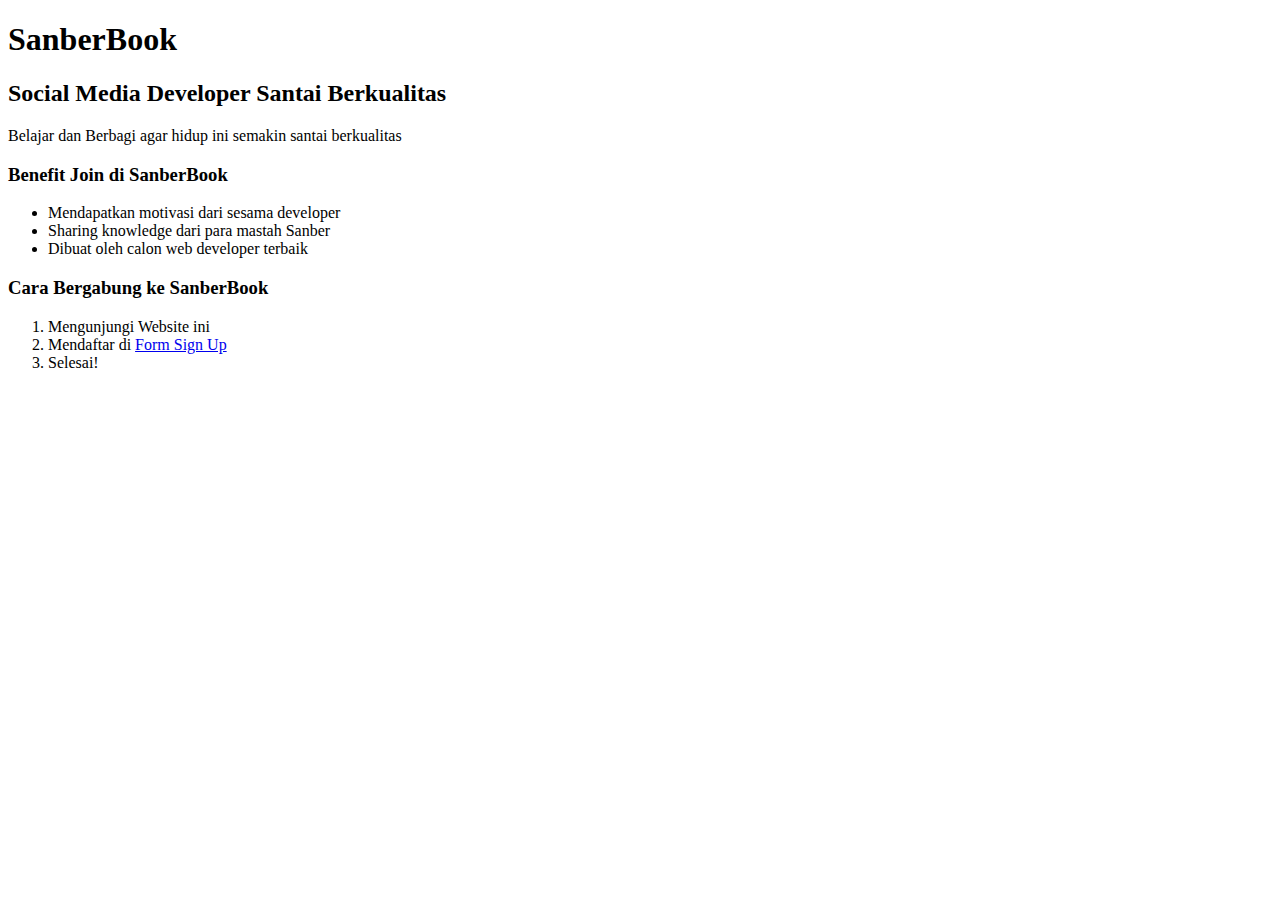
<file: 01.01 HTML/index.html>
<!DOCTYPE html>
<html>

<body>
    <h1>SanberBook</h1>
    <h2>Social Media Developer Santai Berkualitas</h2>
    <p>Belajar dan Berbagi agar hidup ini semakin santai berkualitas</p>
    <h3>Benefit Join di SanberBook</h3>
    <ul>
        <li>Mendapatkan motivasi dari sesama developer</li>
        <li>Sharing knowledge dari para mastah Sanber</li>
        <li>Dibuat oleh calon web developer terbaik</li>
    </ul>
    <h3>Cara Bergabung ke SanberBook</h3>
    <ol>
        <li>Mengunjungi Website ini</li>
        <li>Mendaftar di <a href="form.html">Form Sign Up</a></li>
        <li>Selesai!</li>
    </ol>
</body>

</html>
</file>
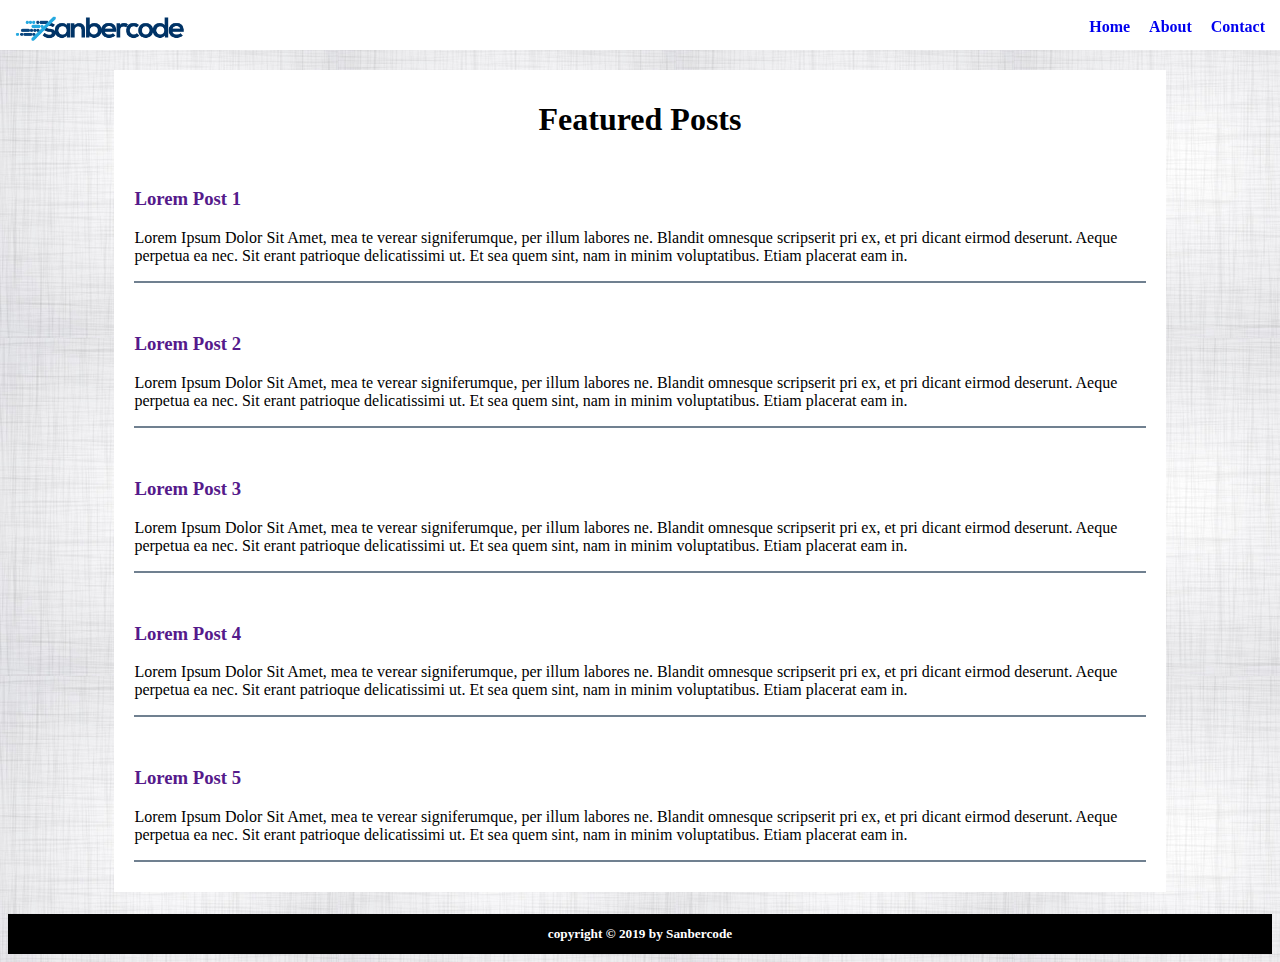
<file: 01.02 CSS/index.html>
<html>

<head>
    <link href="public/css/style.css" rel="stylesheet" />
    <link href="https://fonts.googleapis.com/css?family=Slabo+27px" rel="stylesheet">
</head>

<body>
    <header>
        <img id="logo" src="public/img/logo.png" width="200px" />
        <nav>
            <ul>
                <a href="#">
                    <li>Home</li>
                </a>
                <a href="#">
                    <li>About</li>
                </a>
                <a href="#">
                    <li>Contact</li>
                </a>
            </ul>
        </nav>
    </header>
    <section>
        <h1>Featured Posts</h1>
        <div id="article-list">
            <article>
                <a href="">
                    <h3>Lorem Post 1</h3>
                </a>
                <p>
                    Lorem Ipsum Dolor Sit Amet, mea te verear signiferumque, per illum labores ne. Blandit omnesque
                    scripserit pri ex, et pri dicant eirmod deserunt. Aeque perpetua ea nec. Sit erant patrioque
                    delicatissimi ut. Et sea quem sint, nam in minim voluptatibus. Etiam placerat eam in.
                </p>
            </article>
            <article>
                <a href="">
                    <h3>Lorem Post 2</h3>
                </a>
                <p>
                    Lorem Ipsum Dolor Sit Amet, mea te verear signiferumque, per illum labores ne. Blandit omnesque
                    scripserit pri ex, et pri dicant eirmod deserunt. Aeque perpetua ea nec. Sit erant patrioque
                    delicatissimi ut. Et sea quem sint, nam in minim voluptatibus. Etiam placerat eam in.
                </p>
            </article>
            <article>
                <a href="">
                    <h3>Lorem Post 3</h3>
                </a>
                <p>
                    Lorem Ipsum Dolor Sit Amet, mea te verear signiferumque, per illum labores ne. Blandit omnesque
                    scripserit pri ex, et pri dicant eirmod deserunt. Aeque perpetua ea nec. Sit erant patrioque
                    delicatissimi ut. Et sea quem sint, nam in minim voluptatibus. Etiam placerat eam in.
                </p>
            </article>
            <article>
                <a href="">
                    <h3>Lorem Post 4</h3>
                </a>
                <p>
                    Lorem Ipsum Dolor Sit Amet, mea te verear signiferumque, per illum labores ne. Blandit omnesque
                    scripserit pri ex, et pri dicant eirmod deserunt. Aeque perpetua ea nec. Sit erant patrioque
                    delicatissimi ut. Et sea quem sint, nam in minim voluptatibus. Etiam placerat eam in.
                </p>
            </article>
            <article>
                <a href="">
                    <h3>Lorem Post 5</h3>
                </a>
                <p>
                    Lorem Ipsum Dolor Sit Amet, mea te verear signiferumque, per illum labores ne. Blandit omnesque
                    scripserit pri ex, et pri dicant eirmod deserunt. Aeque perpetua ea nec. Sit erant patrioque
                    delicatissimi ut. Et sea quem sint, nam in minim voluptatibus. Etiam placerat eam in.
                </p>
            </article>
        </div>
    </section>
    <footer>
        <h5>copyright &copy; 2019 by Sanbercode</h5>
    </footer>
</body>

</html>
</file>
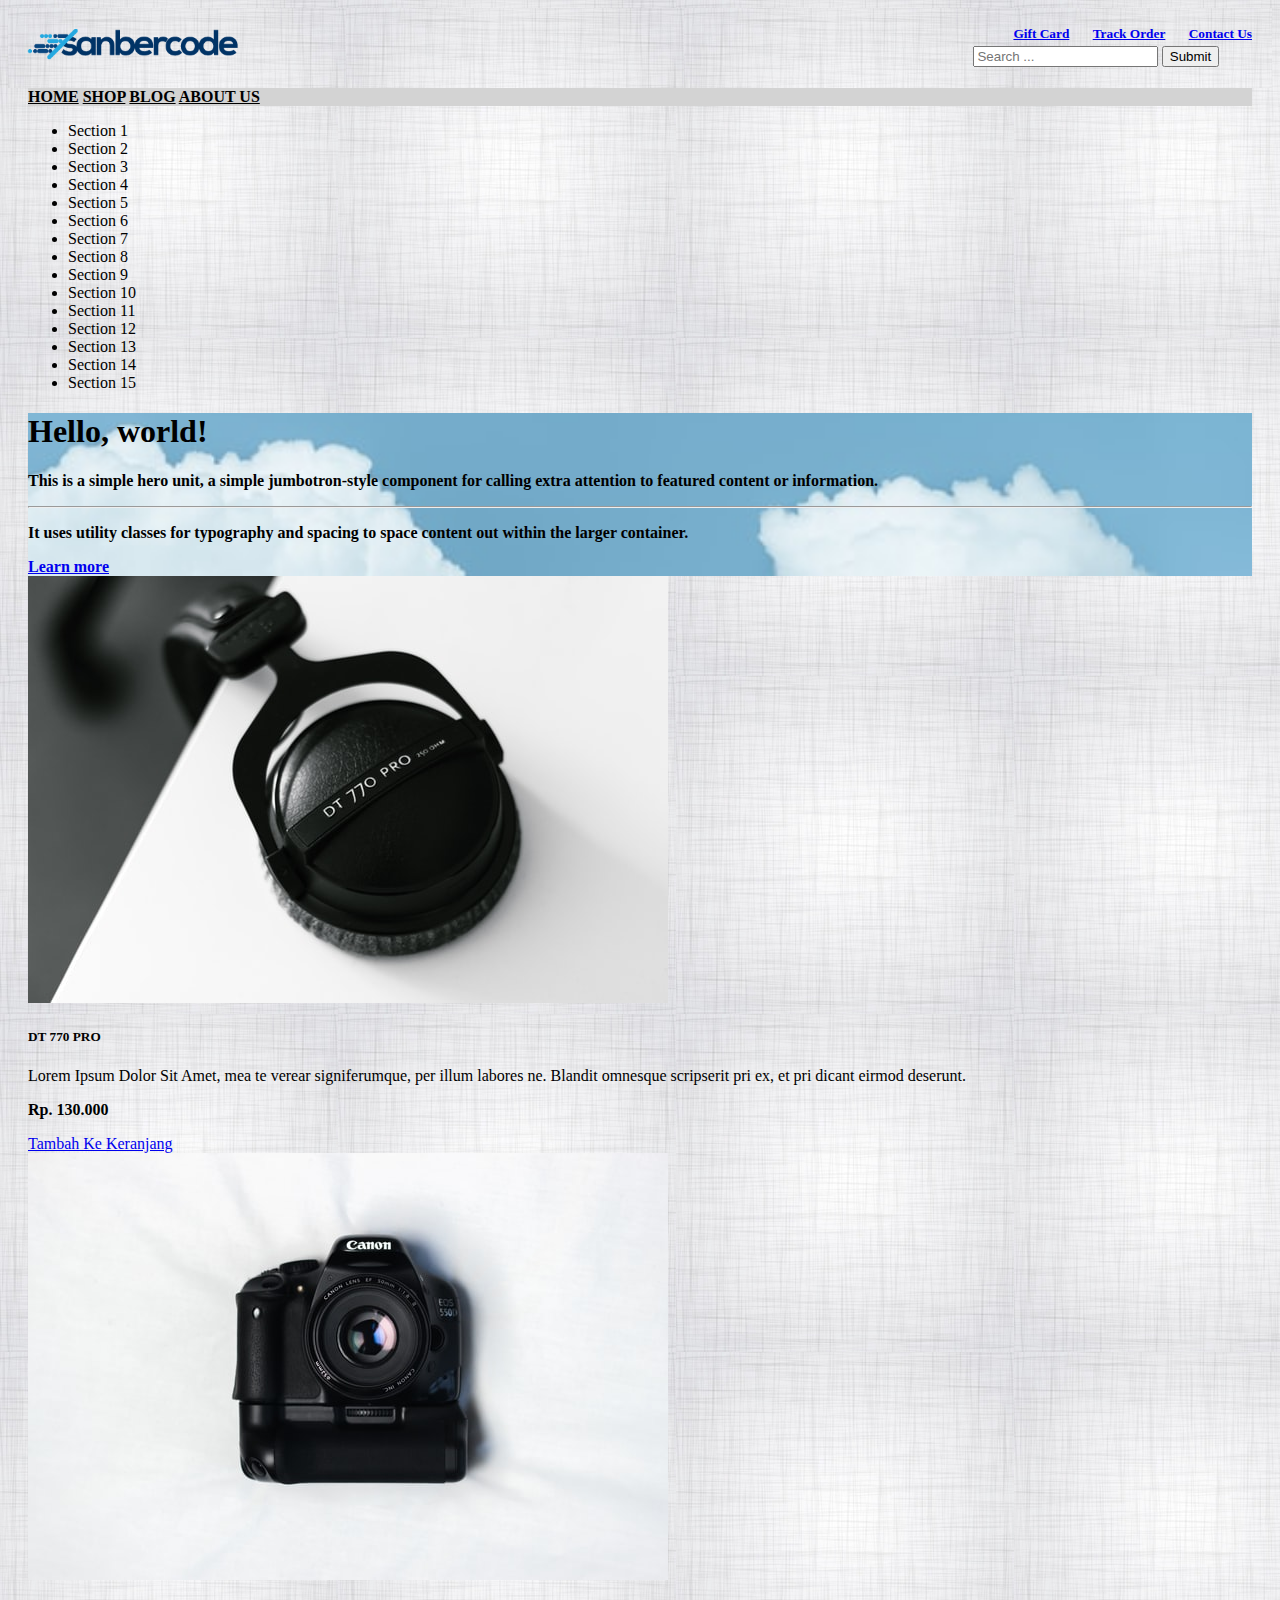
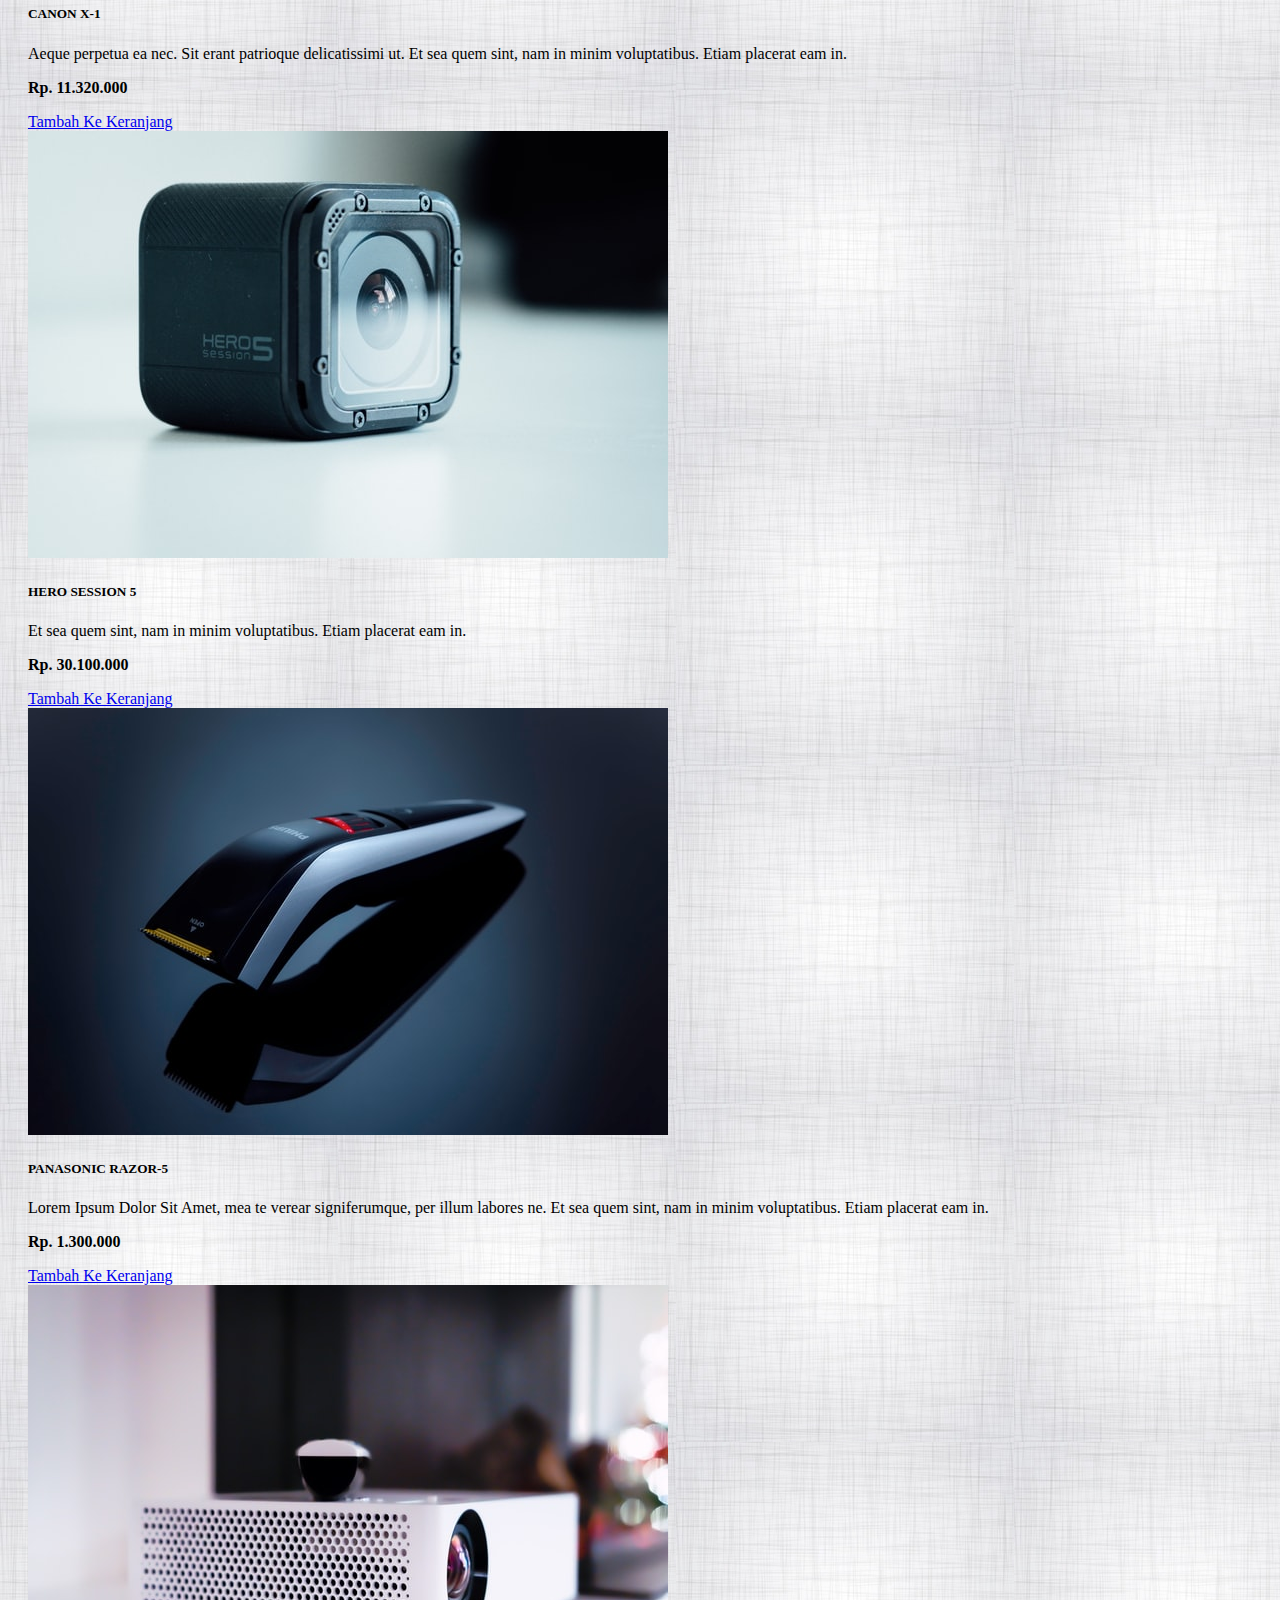
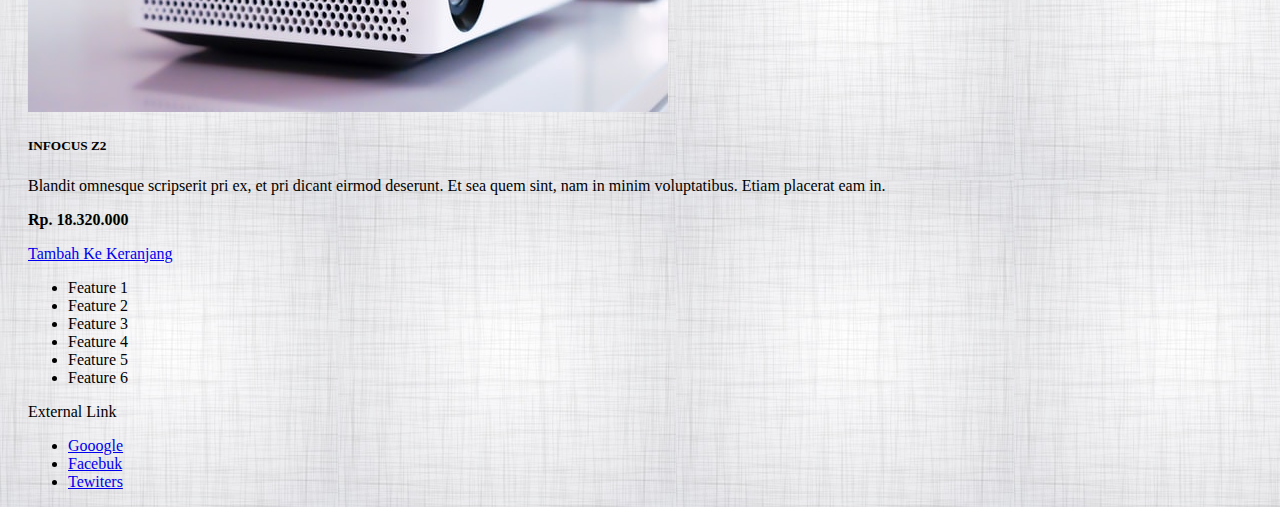
<file: 01.03 CSS BOOTSTRAP/index.html>
<!DOCTYPE html>
<html>
<head>
    <meta charset="UTF-8">
    <meta name="viewport" content="width=device-width, initial-scale=1.0">
    <title>Selamat Datang</title>
    <link rel="stylesheet" href="https://stackpath.bootstrapcdn.com/bootstrap/4.5.0/css/bootstrap.min.css" integrity="sha384-9aIt2nRpC12Uk9gS9baDl411NQApFmC26EwAOH8WgZl5MYYxFfc+NcPb1dKGj7Sk" crossorigin="anonymous">
    <link rel="stylesheet" href="public/css/style.css" />
</head>

<body>
    <header>
        <img id="logo" src="public/img/logo.png" width="250px" />
        <nav class="navi-top">
            <ul>
                <li>
                    <a href="#">Gift Card</a>
                </li>
                <li>
                    <a href="#">Track Order</a>
                </li>
                <li>
                    <a href="#">Contact Us</a>
                </li>
            </ul>
            <div class="navi-top-search">
                <form class="form-inline">
                    <div class="form-group ml-auto">
                        <input type="text" class="form-control form-control-sm" id="top-search" placeholder="Search ...">
                        <button type="submit" class="btn btn-primary btn-sm ml-1">Submit</button>
                    </div>
                </form>
            </div>
        </nav>
    </header>
    <div class="container-main">
        <div class="row mb-3">
            <div class="col">
                <nav class="nav navi-main nav-pills justify-content-center">
                    <a class="nav-link" href="#">HOME</a>
                    <a class="nav-link" href="#">SHOP</a>
                    <a class="nav-link" href="#">BLOG</a>
                    <a class="nav-link" href="#">ABOUT US</a>
                </nav>
            </div>
        </div>
        <div class="row">
            <div class="col" id="section-left">
                <ul class="list-group">
                    <li class="list-group-item">Section 1</li>
                    <li class="list-group-item">Section 2</li>
                    <li class="list-group-item">Section 3</li>
                    <li class="list-group-item">Section 4</li>
                    <li class="list-group-item">Section 5</li>
                    <li class="list-group-item">Section 6</li>
                    <li class="list-group-item">Section 7</li>
                    <li class="list-group-item">Section 8</li>
                    <li class="list-group-item">Section 9</li>
                    <li class="list-group-item">Section 10</li>
                    <li class="list-group-item">Section 11</li>
                    <li class="list-group-item">Section 12</li>
                    <li class="list-group-item">Section 13</li>
                    <li class="list-group-item">Section 14</li>
                    <li class="list-group-item">Section 15</li>
                </ul>
            </div>
            <div class="col-7" id="section-main">
                <div class="row">
                    <div class="jumbotron">
                        <h1 class="display-4">Hello, world!</h1>
                        <p class="lead">This is a simple hero unit, a simple jumbotron-style component for calling extra attention to featured content or information.</p>
                        <hr class="my-4">
                        <p>It uses utility classes for typography and spacing to space content out within the larger container.</p>
                        <a class="btn btn-primary btn-lg" href="#" role="button">Learn more</a>
                    </div>
                </div>
                <div class="row">
                    <div class="col-4 mb-4">
                        <div class="card">
                            <img src="public/goodies/g1.jpg" class="card-img-top">
                            <div class="card-body">
                                <h5 class="card-title">DT 770 PRO</h5>
                                <p class="card-text">
                                    Lorem Ipsum Dolor Sit Amet, mea te verear signiferumque, per illum labores ne. Blandit omnesque
                                    scripserit pri ex, et pri dicant eirmod deserunt.
                                </p>
                                <p class="price">
                                    Rp. 130.000
                                </p>
                                <a href="#" class="btn btn-primary">Tambah Ke Keranjang</a>
                            </div>
                        </div>    
                    </div>
                    <div class="col-4 mb-4">
                        <div class="card">
                            <img src="public/goodies/g2.jpg" class="card-img-top">
                            <div class="card-body">
                                <h5 class="card-title">CANON X-1</h5>
                                <p class="card-text">
                                    Aeque perpetua ea nec. Sit erant patrioque delicatissimi ut. 
                                    Et sea quem sint, nam in minim voluptatibus. Etiam placerat eam in.
                                </p>
                                <p class="price">
                                    Rp. 11.320.000
                                </p>
                                <a href="#" class="btn btn-primary">Tambah Ke Keranjang</a>
                            </div>
                        </div>    
                    </div>
                    <div class="col-4 mb-4">
                        <div class="card">
                            <img src="public/goodies/g3.jpg" class="card-img-top">
                            <div class="card-body">
                                <h5 class="card-title">HERO SESSION 5</h5>
                                <p class="card-text">
                                    Et sea quem sint, nam in minim voluptatibus. Etiam placerat eam in.
                                </p>
                                <p class="price">
                                    Rp. 30.100.000
                                </p>
                                <a href="#" class="btn btn-primary">Tambah Ke Keranjang</a>
                            </div>
                        </div>    
                    </div>
                    <div class="col-4">
                        <div class="card">
                            <img src="public/goodies/g4.jpg" class="card-img-top">
                            <div class="card-body">
                                <h5 class="card-title">PANASONIC RAZOR-5</h5>
                                <p class="card-text">
                                    Lorem Ipsum Dolor Sit Amet, mea te verear signiferumque, per illum labores ne. 
                                     Et sea quem sint, nam in minim voluptatibus. Etiam placerat eam in.
                                </p>
                                <p class="price">
                                    Rp. 1.300.000
                                </p>
                                <a href="#" class="btn btn-primary">Tambah Ke Keranjang</a>
                            </div>
                        </div>    
                    </div>
                    <div class="col-4">
                        <div class="card">
                            <img src="public/goodies/g5.jpg" class="card-img-top">
                            <div class="card-body">
                                <h5 class="card-title">INFOCUS Z2</h5>
                                <p class="card-text">
                                    Blandit omnesque scripserit pri ex, et pri dicant eirmod deserunt. 
                                    Et sea quem sint, nam in minim voluptatibus. Etiam placerat eam in.
                                </p>
                                <p class="price">
                                    Rp. 18.320.000
                                </p>
                                <a href="#" class="btn btn-primary">Tambah Ke Keranjang</a>
                            </div>
                        </div>    
                    </div>
                </div>
            </div>
            <div class="col-3" id="section-right">
                <ul class="list-group mb-4">
                    <li class="list-group-item">Feature 1</li>
                    <li class="list-group-item">Feature 2</li>
                    <li class="list-group-item">Feature 3</li>
                    <li class="list-group-item">Feature 4</li>
                    <li class="list-group-item">Feature 5</li>
                    <li class="list-group-item">Feature 6</li>
                </ul>
                <div class="card">
                    <div class="card-header">
                        External Link
                    </div>
                    <ul class="list-group list-group-flush">
                        <li class="list-group-item"><a href="#">Gooogle</a></li>
                        <li class="list-group-item"><a href="#">Facebuk</a></li>
                        <li class="list-group-item"><a href="#">Tewiters</a></li>
                    </ul>
                </div>
            </div>
        </div>
    </div>
</body>
</html>
</file>
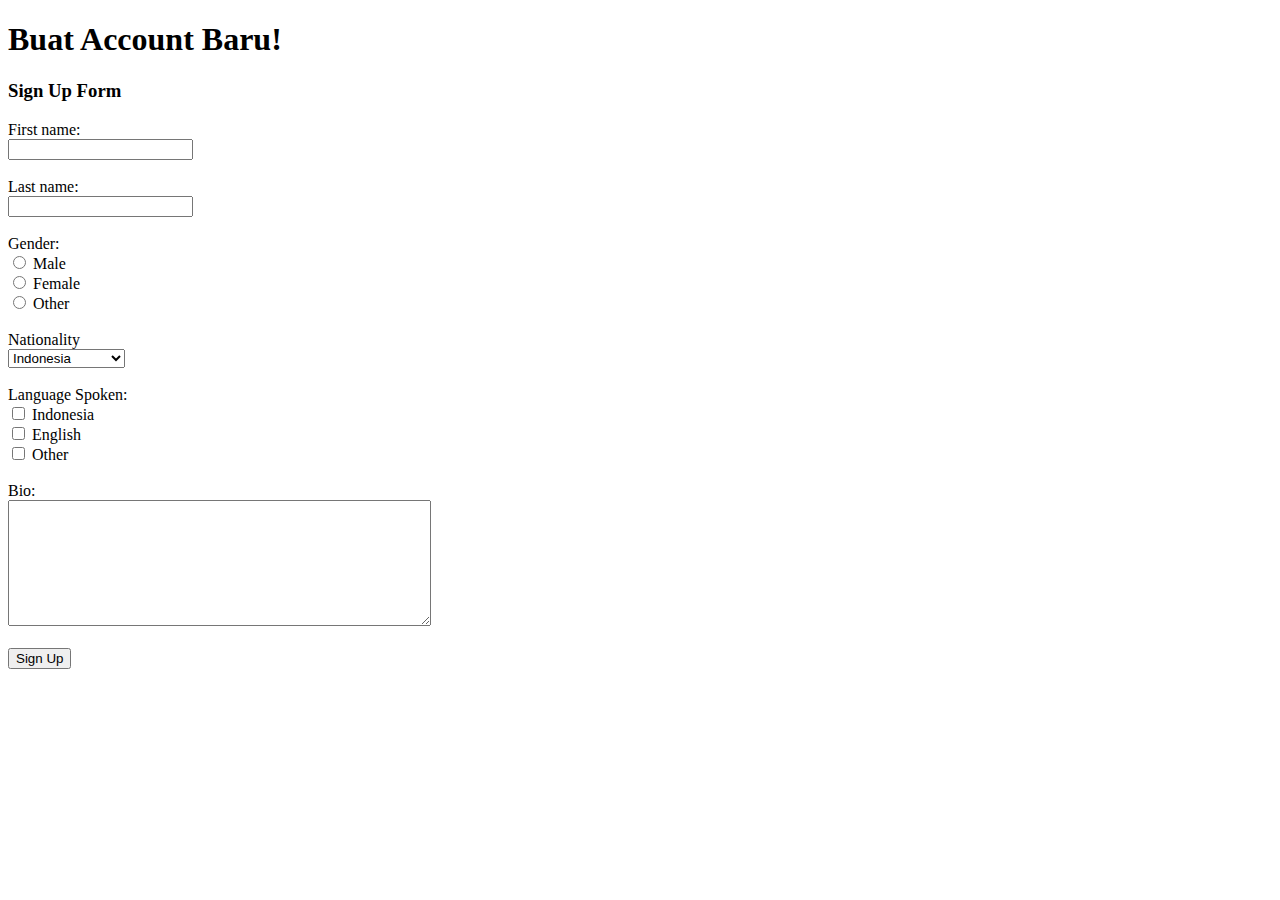
<file: 01.01 HTML/form.html>
<!DOCTYPE html>
<html>

<body>
    <h1>Buat Account Baru!</h1>
    <h3>Sign Up Form</h3>
    <form action="welcome.html">
        <label for="first_name">First name:</label>
        <br />
        <input type="text" name="first_name" id="first_name">
        <br /><br />
        <label for="last_name">Last name:</label>
        <br />
        <input type="text" name="last_name" id="last_name">
        <br /><br />
        <label>Gender:</label>
        <br />
        <input type="radio" name="gender" id="gender_m" value="male"> <label for="gender_m">Male</label><br />
        <input type="radio" name="gender" id="gender_f" value="female"> <label for="gender_f">Female</label><br />
        <input type="radio" name="gender" id="gender_o" value="other"> <label for="gender_o">Other</label><br />
        <br />
        <label for="nationality">Nationality</label>
        <br />
        <select id="nationality" name="nationality">
            <option value="id" selected>Indonesia</option>
            <option value="my">Malaysia</option>
            <option value="uk">United Kingdom</option>
            <option value="us">United States</option>
            <option value="sg">Singapore</option>
            <option value="other">Other</option>
        </select>
        <br /><br />
        <label for="language">Language Spoken:</label>
        <br />
        <input type="checkbox" id="lang-id" name="lang-id" value="id"> <label for="lang-id">Indonesia</label><br />
        <input type="checkbox" id="lang-en" name="lang-en" value="en"> <label for="lang-en">English</label><br />
        <input type="checkbox" id="lang-ot" name="lang-ot" value="ot"> <label for="lang-ot">Other</label><br />
        <br />
        <label for="bio">Bio:</label><br />
        <textarea name="bio" id="bio" rows="8" cols="50"></textarea>
        <br /><br />
        <input type="submit" value="Sign Up" />
    </form>
</body>

</html>
</file>
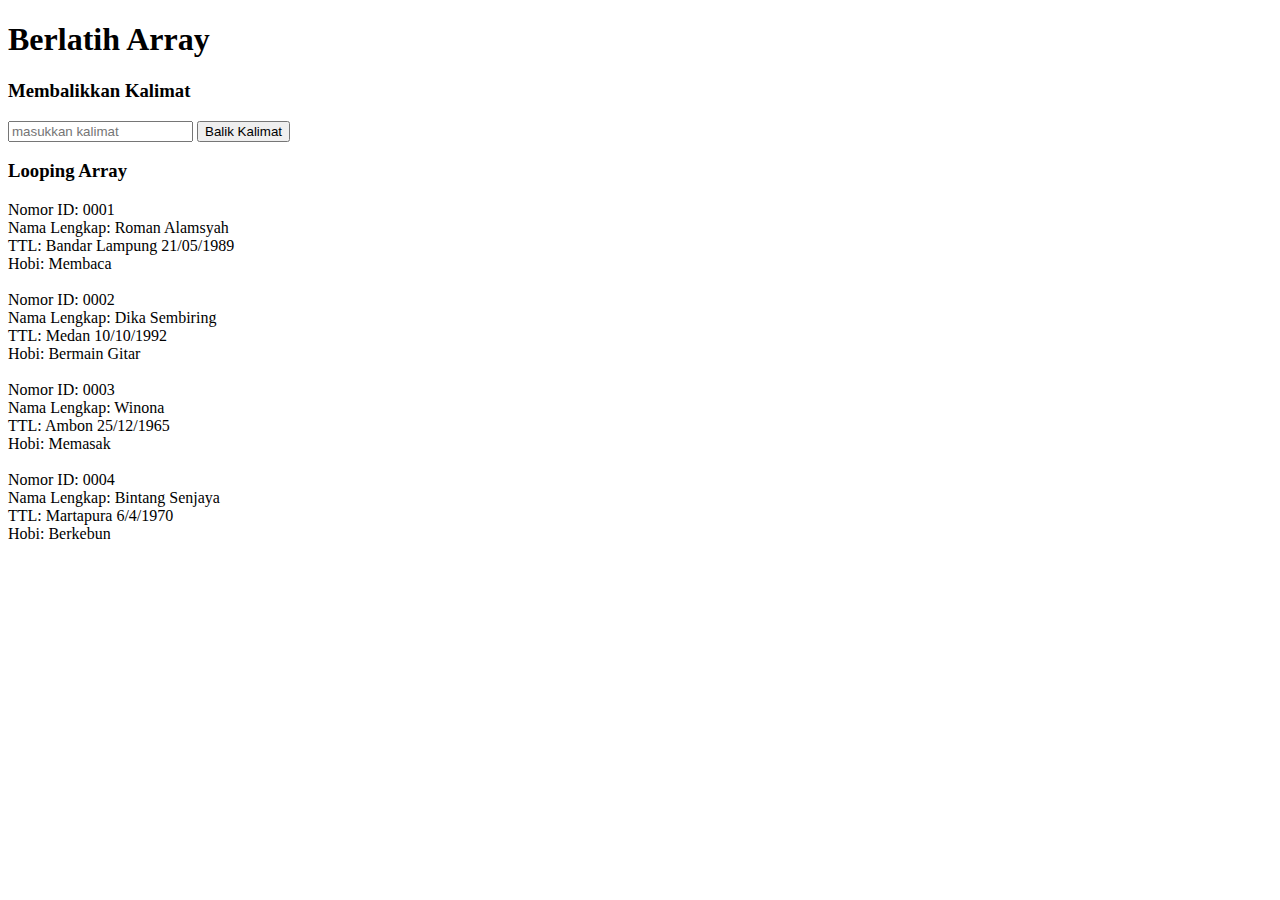
<file: 01.04 JS DASAR/array.html>
<!DOCTYPE html>
<html lang="en">

<head>
    <meta charset="UTF-8">
    <meta name="viewport" content="width=device-width, initial-scale=1.0">
    <meta http-equiv="X-UA-Compatible" content="ie=edge">
    <title>Array</title>
</head>

<body>

    <h1>Berlatih Array</h1>

    <h3>Membalikkan Kalimat</h3>
    <form action="#" id="balikString">
        <input type="text" id="word" placeholder="masukkan kalimat">
        <input type="submit" value="Balik Kalimat">
    </form>
    <div id="jawaban1" style="margin-top: 10px"></div>

    <h3>Looping Array</h3>
    <div id="jawaban2"></div>


    <script>
        /* 
            SOAL NO. 1 Balik Kalimat 
            Tipe data String dapat dilihat sebagai tipe data array. Kita dapat mengakses karakter-karakter pada sebuah string seperti mengakses elemen pada array.
            Buatlah sebuah fungsi dengan nama balikString(). Fungsi ini akan menerima argumen sebuah string dan mengembalikan kebalikannya.
            
            Catatan: TIDAK Boleh menggunakan reverse, wajib dengan looping!

            Contoh: 
            balikString("abduh coding") 
            akan memberikan output: "gnidoc hudba"

            Hint: Gunakan properti length dari string untuk mencari tahu panjang string
        */
        // Code Kamu di sini


        // Driver Code, jangan diganggu!
        var formBalikString = document.getElementById("balikString")
        formBalikString.addEventListener("submit", function (e) {
            e.preventDefault()
            var word = document.getElementById("word").value
            var reverseWord = balikString(word)

            document.getElementById("jawaban1").innerHTML = reverseWord
        })

        function balikString(input_string) {
            var panjang_string = input_string.length;
            var result = '';
            for(var i = (panjang_string-1); i >= 0; i--) {
                result += input_string[i];
            }
            return result;
        }

        /* 
            SOAL NO. 2 LOOPING PADA ARRAY
            Buatlah sebuah fungsi dengan nama dataHandling() dengan sebuah parameter untuk menerima argumen. Argumen yang akan diterima adalah sebuah array yang berisi beberapa array sejumlah n. Contoh input dapat dilihat dibawah:

            var input = [
                ["0001", "Roman Alamsyah", "Bandar Lampung", "21/05/1989", "Membaca"],
                ["0002", "Dika Sembiring", "Medan", "10/10/1992", "Bermain Gitar"],
                ["0003", "Winona", "Ambon", "25/12/1965", "Memasak"],
                ["0004", "Bintang Senjaya", "Martapura", "6/4/1970", "Berkebun"]
            ]

            Tugas kamu adalah mengimplementasikan fungsi dataHandling agar dapat menampilkan data-data pada dari argumen seperti di bawah ini:

            Nomor ID:  0001
            Nama Lengkap:  Roman Alamsyah
            TTL:  Bandar Lampung 21/05/1989
            Hobi:  Membaca

            Nomor ID:  0002
            Nama Lengkap:  Dika Sembiring
            TTL:  Medan 10/10/1992
            Hobi:  Bermain Gitar

            Nomor ID:  0003
            Nama Lengkap:  Winona
            TTL:  Ambon 25/12/1965
            Hobi:  Memasak

            Nomor ID:  0004
            Nama Lengkap:  Bintang Senjaya
            TTL:  Martapura 6/4/1970
            Hobi:  Berkebun

        */

        var input = [
            ["0001", "Roman Alamsyah", "Bandar Lampung", "21/05/1989", "Membaca"],
            ["0002", "Dika Sembiring", "Medan", "10/10/1992", "Bermain Gitar"],
            ["0003", "Winona", "Ambon", "25/12/1965", "Memasak"],
            ["0004", "Bintang Senjaya", "Martapura", "6/4/1970", "Berkebun"]
        ]

        // Code kamu di sini, lakukan looping terhadap input di atas
        var arr_col = ['Nomor ID', 'Nama Lengkap', 'TTL', 'Hobi'];
        var proses = '';
        
        input.forEach(dataHandling);        
        function dataHandling(arr_input) {
            var col_length = arr_col.length;
            for(var i = 0, j = 0; i < col_length; i++, j++) {
                if(arr_col[i] == 'TTL') {
                    proses += arr_col[i] + ': ' + arr_input[j] + ' ' + arr_input[++j] + '<br>';
                } else {
                    proses += arr_col[i] + ': ' + arr_input[j] + '<br>';
                }
            }
            proses += '<br>';
        }


        var jawaban2 = proses;

        document.getElementById("jawaban2").innerHTML = jawaban2

    </script>

</body>

</html>
</file>
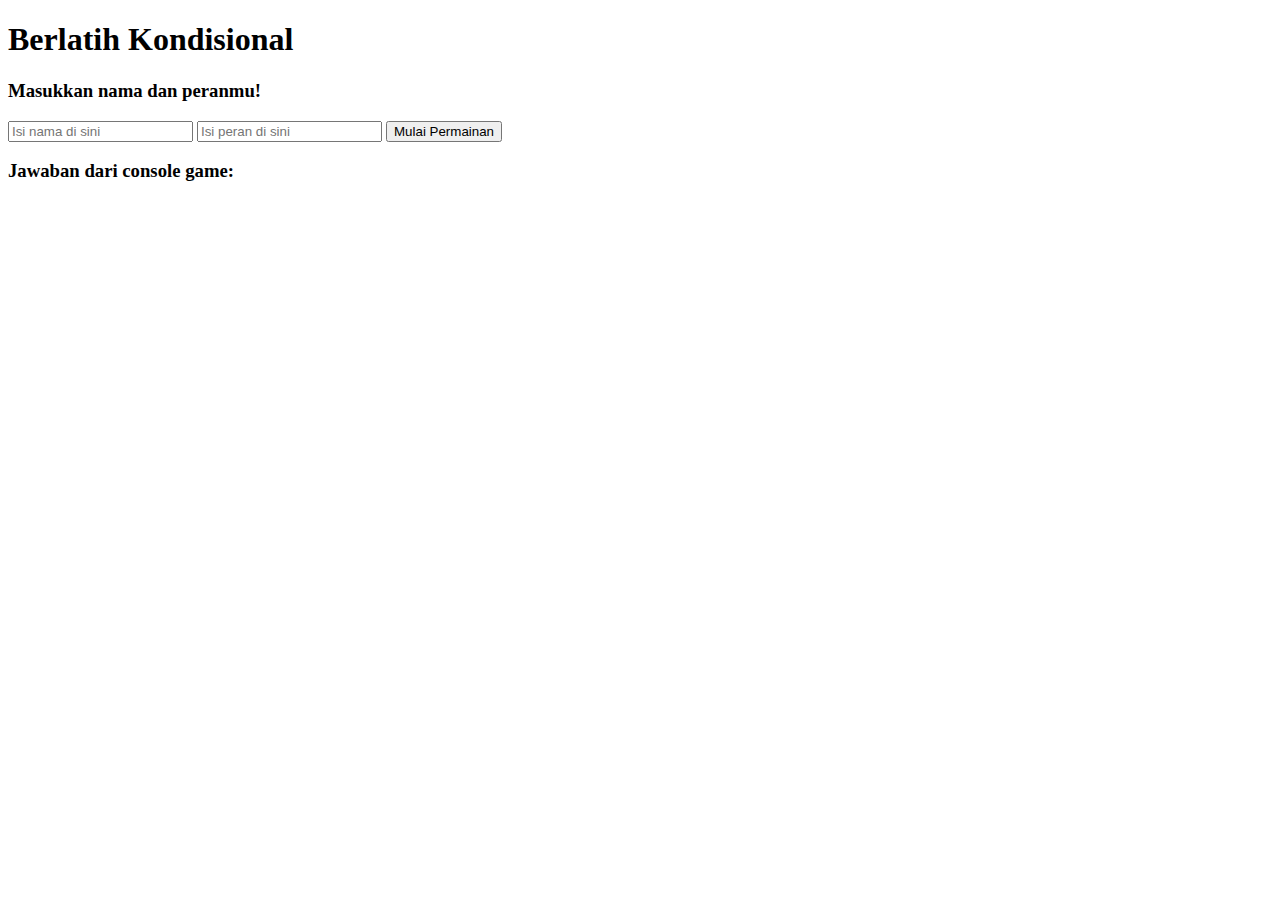
<file: 01.04 JS DASAR/conditional.html>
<!DOCTYPE html>
<html lang="en">

<head>
    <meta charset="UTF-8">
    <meta name="viewport" content="width=device-width, initial-scale=1.0">
    <meta http-equiv="X-UA-Compatible" content="ie=edge">
    <title>Conditional HTML</title>
</head>

<body>
    <h1>Berlatih Kondisional</h1>

    <h3>Masukkan nama dan peranmu!</h3>
    <form action="#" id="formConditional">
        <input type="text" id="name" placeholder="Isi nama di sini">
        <input type="text" id="role" placeholder="Isi peran di sini">
        <input type="submit" value="Mulai Permainan">
    </form>

    <h3>Jawaban dari console game: </h3>
    <div id="jawaban">

    </div>
</body>

<script>

    var form = document.getElementById("formConditional")
    var jawaban = document.getElementById("jawaban")

    form.addEventListener("submit", function (e) {
        e.preventDefault()

        /* 
            ATURAN PERMAINAN 
            // Output untuk Input nama = '' dan peran = ''
            // => "Nama harus diisi!"
    
            //Output untuk Input nama = 'Mikael' dan peran = ''
            // => "Halo Mikael, Pilih peranmu untuk memulai game!"
    
            //Output untuk Input nama = 'Nina' dan peran 'Penyihir'
            // => "Selamat datang di Dunia Werewolf, Nina"
            // => "Halo Penyihir Nina, kamu dapat melihat siapa yang menjadi Werewolf!"
    
            //Output untuk Input nama = 'Danu' dan peran 'Werewolf'
            // => "Selamat datang di Dunia Werewolf, Danu"
            // "Halo Werewolf Danu, kamu dapat memilih siapa untuk dimakan malam ini!"
    
            //Output untuk Input nama = 'Zero' dan peran 'Rakjel'
            // => "Selamat datang di Dunia Werewolf, Zero"
            // => "Halo Rakjel Zero, Kamu menjadi rakyat jelata "
    
            PETUNJUK MENGERJAKAN
            1. Buat Kondisional agar output dari konsol sesuai yang diharapkan
            2. masukkan lah jawaban dari kondisi yang diberikan oleh User ke dalam variabel jawabanKonsol
        */

        // Tuliskan Code kamu di sini
        var name = document.getElementById("name").value
        var role = document.getElementById("role").value
        // buatlah kondisional berdasarkan dua variabel di atas yaitu name dan role, ketentuannya dapat dibaca di atas
        var hasil_kondisi = '';

        if(name.length === 0) {
            hasil_kondisi = 'Nama harus diisi!';
        } else {
            if(role.length === 0) {
                hasil_kondisi = 'Halo ' + name + ', Pilih peranmu untuk memulai game!';
            } else {
                if(role == 'Penyihir') {
                    hasil_kondisi =  'Halo ' + role + ' ' + name + ', kamu dapat melihat siapa yang menjadi Werewolf!';
                } else if(role == 'Werewolf') {
                    hasil_kondisi =  'Halo ' + role + ' ' + name + ', kamu dapat memilih siapa untuk dimakan malam ini!';
                } else if(role == 'Rakjel') {
                    hasil_kondisi =  'Halo ' + role + ' ' + name + ', kamu menjadi rakyat jelata.';
                } else {
                    hasil_kondisi =  'Halo ' + name + ', pilihan peranmu adalah Penyihir, Werewolf atau Rakjel.';
                }
            }
        }

        var jawabanKonsol = hasil_kondisi;
        // Code Sampai sini

        jawaban.innerHTML = jawabanKonsol
    })


</script>

</html>
</file>
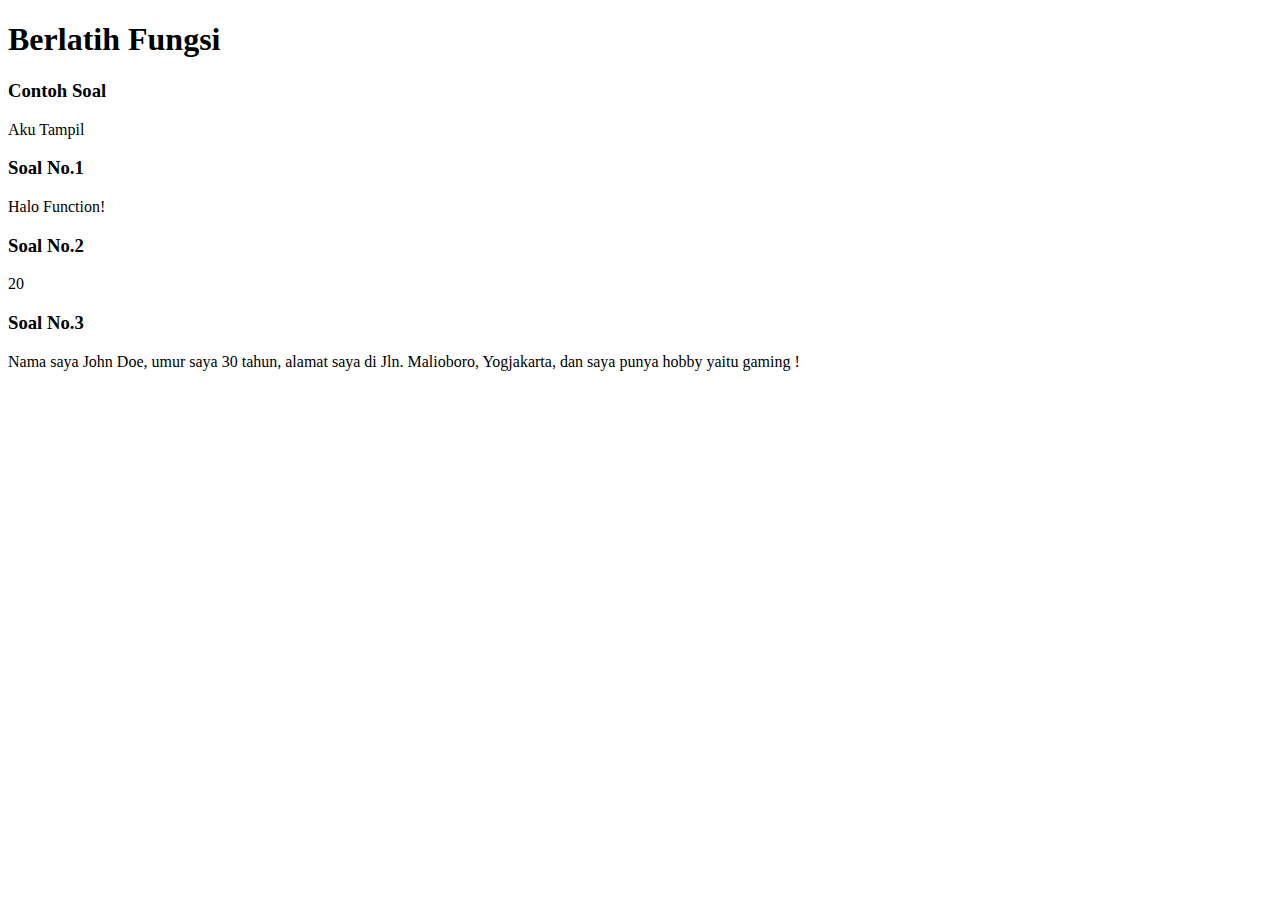
<file: 01.04 JS DASAR/function.html>
<!DOCTYPE html>
<html lang="en">

<head>
    <meta charset="UTF-8">
    <meta name="viewport" content="width=device-width, initial-scale=1.0">
    <meta http-equiv="X-UA-Compatible" content="ie=edge">
    <title>Function</title>
</head>

<body>
    <h1>Berlatih Fungsi</h1>

    <h3>Contoh Soal</h3>
    <div id="contohJawaban">

    </div>

    <h3>Soal No.1</h3>
    <div id="jawaban1">

    </div>

    <h3>Soal No.2</h3>
    <div id="jawaban2">

    </div>

    <h3>Soal No.3</h3>
    <div id="jawaban3">

    </div>

    <script>

        // CONTOH
        // Kamu diminta untuk membuat fungsi bernama tampilkan() untuk menampilkan "Aku Tampil" pada halaman html. 

        // Jawaban CONTOH
        function tampilkan() {
            document.getElementById("contohJawaban").innerHTML = "Aku Tampil"
        }

        //Jalankan function 
        tampilkan()

        // Soal No. 1 Fungsi Teriak
        /* 
            Buatlah sebuah fungsi bernama teriak(), yang mengembalikan nilai berupa "Halo Function!", yang kemudian akan ditampilkan di halaman html.
            Tampilkan dengan cara document.getElementById("jawaban1").innerHTML seperti di CONTOH.
        */


        function teriak() {
            // Tulis Code mulai di sini
            document.getElementById("jawaban1").innerHTML = 'Halo Function!';

            // Tampilkan dengan cara document.getElementById("jawaban1").innerHTML seperti di CONTOH.
        }

        // Jalankan function teriak
        teriak()

        // Soal No. 2 Fungsi Kalikan
        /* 
            Buatlah sebuah fungsi bernama kalikan(), yang mengembalikan nilai berupa hasil kali dari dua parameter yang dikirim.
            CONTOH OUTPUT: 
            kalikan(5, 4) akan memberikan output 20
            Tampilkan jawaban dengan cara document.getElementById("jawaban2").innerHTML seperti di CONTOH
        */


        function kalikan(num1, num2) {
            // Code kamu mulai dari sini
            var hasil = num1 * num2;
            document.getElementById("jawaban2").innerHTML = hasil;


            // Tampilkan jawaban dengan cara document.getElementById("jawaban2").innerHTML seperti di CONTOH
        }



        // Jalankan function kalikan
        kalikan(5, 4)

        // Soal No. 3 Fungsi buatKalimat
        /* 
            Buatlah sebuah fungsi bernama buatKalimat(), yang akan memproses seluruh parameter yang diinput menjadi satu kalimat berikut: "Nama saya [Name], umur saya [Age] tahun, alamat saya di [Address], dan saya punya hobby yaitu [hobby]!"

            CONTOH: 
            var name = "Agus";
            var age = 30;
            var address = "Jln. Malioboro, Yogjakarta";
            var hobby = "gaming";

            var kalimatBaru = buatKalimat(name,age,address,hobby);
            Akan menampilkan : 
            "Nama saya Agus, umur saya 30 tahun, alamat saya di Jln. Malioboro, Yogjakarta, dan saya punya hobby yaitu gaming!"
            Tampilkan dengan cara document.getElementById("jawaban3").innerHTML seperti di CONTOH
        */

        function buatKalimat(nama, umur, alamat, hobi) {
            // Code kamu mulai dari sini
            var kalimat = 'Nama saya ' + nama + ',';
            kalimat += ' umur saya ' + umur + ' tahun,';
            kalimat += ' alamat saya di ' + alamat + ',';
            kalimat += ' dan saya punya hobby yaitu ' + hobi + ' !';

            document.getElementById("jawaban3").innerHTML = kalimat;
            // Tampilkan dengan cara document.getElementById("jawaban3").innerHTML seperti di CONTOH.
        }


        // Jalankan function buatKalimat
        var name = "John Doe";
        var age = 30;
        var address = "Jln. Malioboro, Yogjakarta";
        var hobby = "gaming";
        buatKalimat(name, age, address, hobby);
    </script>
</body>


</html>
</file>
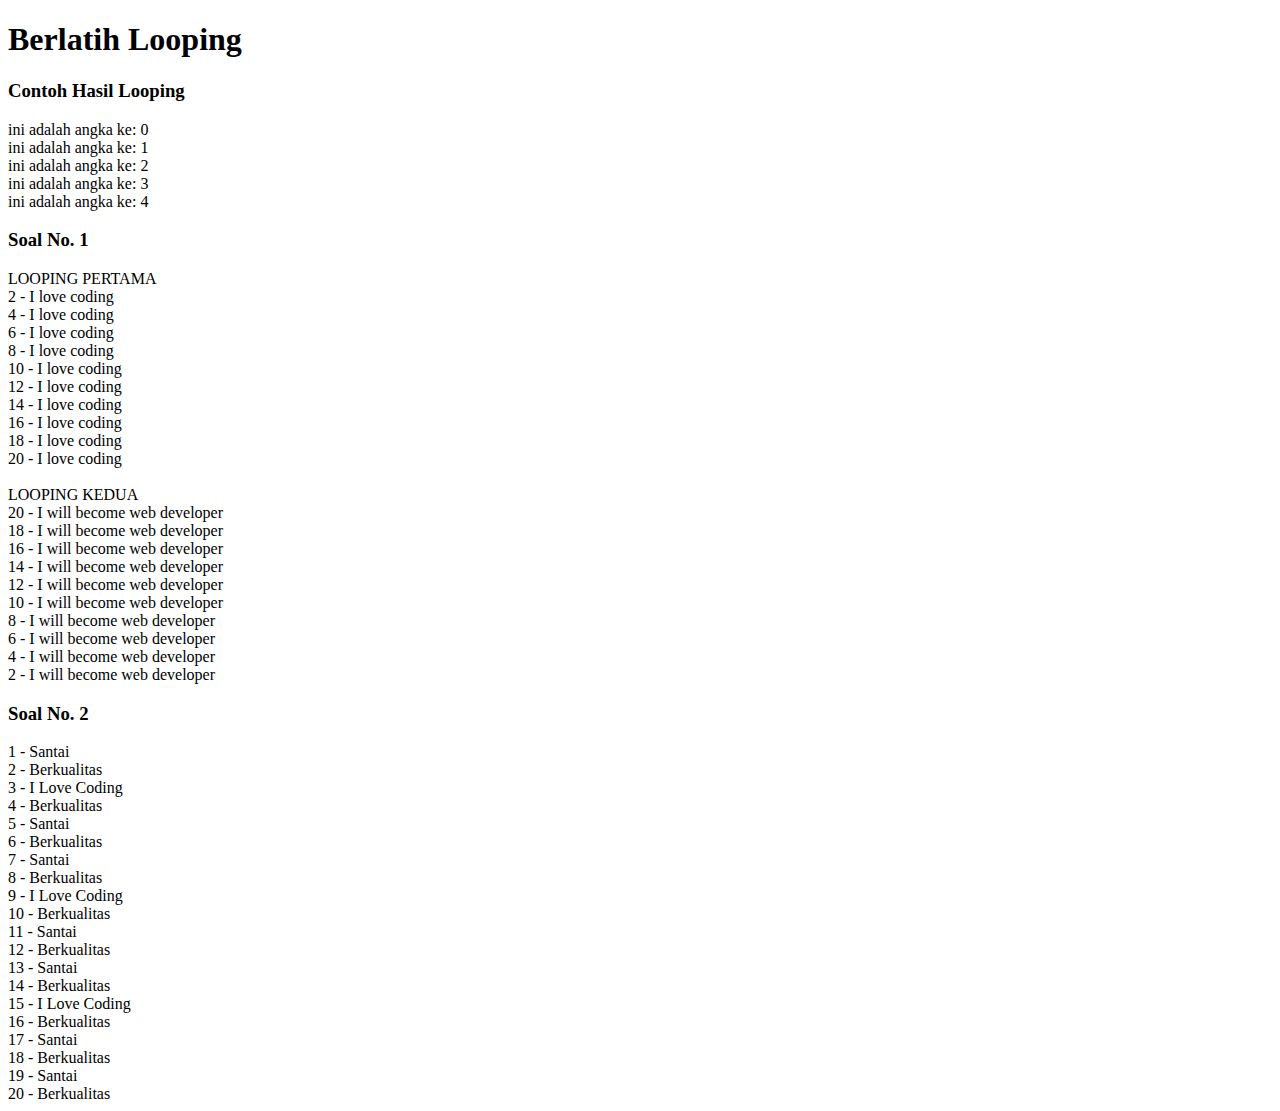
<file: 01.04 JS DASAR/looping.html>
<!DOCTYPE html>
<html lang="en">

<head>
    <meta charset="UTF-8">
    <meta name="viewport" content="width=device-width, initial-scale=1.0">
    <meta http-equiv="X-UA-Compatible" content="ie=edge">
    <title>Looping</title>

</head>

<body>
    <h1>Berlatih Looping</h1>
    <h3>Contoh Hasil Looping</h3>
    <div id="example">

    </div>
    <h3>Soal No. 1</h3>
    <div id="jawaban1">

    </div>
    <h3>Soal No. 2</h3>
    <div id="jawaban2"></div>


    <script>
        // Contoh untuk melakukan looping dengan for
        var jawabanContoh = ""
        for (var i = 0; i < 5; i++) {
            jawabanContoh += "ini adalah angka ke: " + [i] + "<br>"

        }

        // Driver Code
        document.getElementById("example").innerHTML = jawabanContoh


        // Soal No. 1 Looping menggunakan While
        /* 
            Pada tugas ini kamu diminta untuk melakukan looping dalam JavaScript dengan menggunakan syntax while. Untuk membuat tantangan ini lebih menarik, kamu juga diminta untuk membuat suatu looping yang menghitung maju dan menghitung mundur. Jangan lupa tampilkan di console juga judul 'LOOPING PERTAMA' dan 'LOOPING KEDUA'." 
    
            OUTPUT :
    
            LOOPING PERTAMA
            2 - I love coding
            4 - I love coding
            6 - I love coding
            8 - I love coding
            10 - I love coding
            12 - I love coding
            14 - I love coding
            16 - I love coding
            18 - I love coding
            20 - I love coding
            LOOPING KEDUA
            20 - I will become web developer
            18 - I will become web developer                                                                              
            16 - I will become web developer
            14 - I will become web developer
            12 - I will become web developer
            10 - I will become web developer
            8 - I will become web developer
            6 - I will become web developer
            4 - I will become web developer
            2 - I will become web developer
        */
        var jawaban1 = ""
        // Code kamu di sini, lakukan looping dengan while
        var kalimat1 = 'I love coding';
        var kalimat2 = 'I will become web developer';
        var i = 2;
        jawaban1 += 'LOOPING PERTAMA <br>';
        while(i < 21) {
            jawaban1 += i + ' - ' + kalimat1 + '<br>';
            i = i+2;
        }
        jawaban1 += '<br>LOOPING KEDUA <br>';
        i = 20;
        while(i > 1) {
            jawaban1 += i + ' - ' + kalimat2 + '<br>';
            i = i-2;
        }



        // Driver Code, Jangan diganggu !
        document.getElementById("jawaban1").innerHTML = jawaban1

        // Soal No. 2
        /* 
            Pada tugas ini kamu diminta untuk melakukan looping dalam JavaScript dengan menggunakan syntax for. Untuk membuat tantangan ini lebih menarik, kamu juga diminta untuk memenuhi syarat tertentu yaitu: 
    
            SYARAT: 
            A. Jika angka ganjil maka tampilkan Santai
            B. Jika angka genap maka tampilkan Berkualitas
            C. Jika angka yang sedang ditampilkan adalah kelipatan 3 DAN angka ganjil maka tampilkan I Love Coding. 
    
            OUTPUT 
            1 - Santai
            2 - Berkualitas
            3 - I Love Coding 
            4 - Berkualitas
            5 - Santai
            6 - Berkualitas
            7 - Santai
            8 - Berkualitas
            9 - I Love Coding
            10 - Berkualitas
            11 - Santai
            12 - Berkualitas
            13 - Santai
            14 - Berkualitas
            15 - I Love Coding
            16 - Berkualitas
            17 - Santai
            18 - Berkualitas
            19 - Santai
            20 - Berkualitas
        */

        var jawaban2 = ""
        var kondisi = ""
        // Code kamu di sini, lakukan looping dengan syntax for
        for(i = 1; i <= 20; i++) {
            if(i % 2) {
                // ganjil //
                kondisi = 'Santai';
                if(i % 3 === 0) {
                    // ganjil dan kelipatan 3
                    kondisi = 'I Love Coding';
                }
            } else {
                // genap
                kondisi = 'Berkualitas';
            }
            jawaban2 += i + ' - ' + kondisi + '<br>';
            
            // reset kondisi
            kondisi = "";
        }

        document.getElementById("jawaban2").innerHTML = jawaban2

    </script>
</body>

</html>
</file>
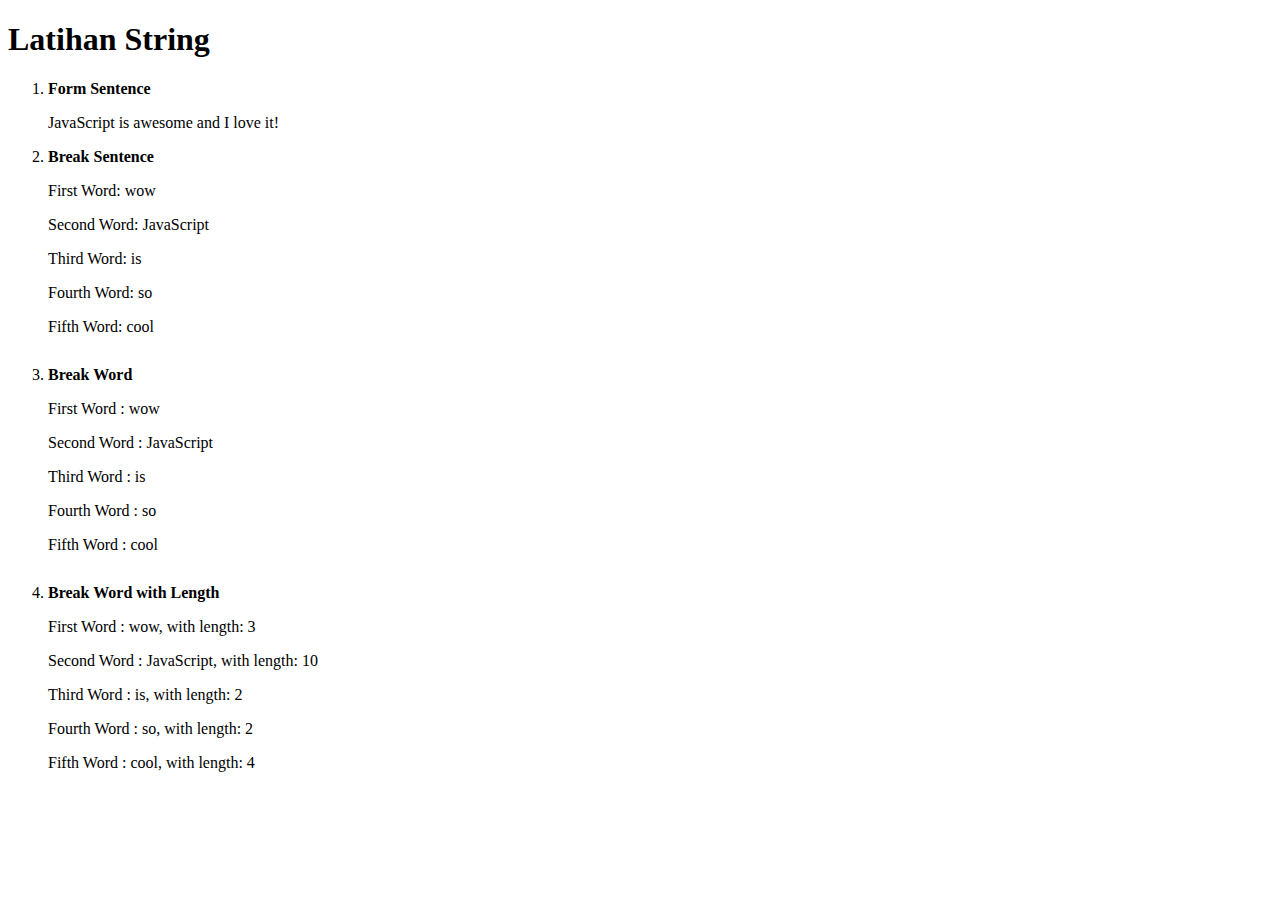
<file: 01.04 JS DASAR/string.html>
<!DOCTYPE html>

<html lang="en">

<head>
    <meta charset="UTF-8">
    <meta name="viewport" content="width=device-width, initial-scale=1.0">
    <meta http-equiv="X-UA-Compatible" content="ie=edge">
    <title>String Exercises</title>
    <style>
        li {
            margin-bottom: 30px;
        }

        label {
            font-weight: bold;
        }
    </style>
</head>

<body>
    <h1>Latihan String</h1>
    <ol>

        <li style="margin-bottom: 10px;">
            <label for="formSentence"> Form Sentence</label>
            <p id="formSentence"></p>
        </li>
        <li>
            <label for="breakSentence">Break Sentence</label>
            <p id="firstWord"></p>
            <p id="secondWord"></p>
            <p id="thirdWord"></p>
            <p id="fourthWord"></p>
            <p id="fifthWord"></p>
        </li>
        <li id="breakWord">
            <label for="breakWord">Break Word</label>
            <p id="firstWord3"></p>
            <p id="secondWord3"></p>
            <p id="thirdWord3"></p>
            <p id="fourthWord3"></p>
            <p id="fifthWord3"></p>
        </li>
        <li id="breakWordWithLength">
            <label for="breakWordWithLength">Break Word with Length</label>
            <p id="firstWord4"></p>
            <p id="secondWord4"></p>
            <p id="thirdWord4"></p>
            <p id="fourthWord4"></p>
            <p id="fifthWord4"></p>
        </li>
    </ol>

    <script>
        // Soal No. 1 Menggabungkan string
        var word = 'JavaScript';
        var second = 'is';
        var third = 'awesome';
        var fourth = 'and';
        var fifth = 'I';
        var sixth = 'love';
        var seventh = 'it!';

        // Buatlah agar kata-kata di atas menjadi kalimat dalam variabel string dengan nama sentence
        var sentence = word + ' ' + second + ' ' + third + ' ' + fourth + ' ' + fifth + ' ' + sixth + ' ' + seventh 
        //Edit variabel ini sehingga outputnya "Javascript is awesome and I love it!"

        // dari sini code jangan diganggu
        document.getElementById("formSentence").innerHTML = sentence
        // sampai sini code jangan diganggu

        // Soal No. 2 Memecah string dengan mengakses karakter berdasarkan indexnya
        var kalimat = 'wow JavaScript is so cool';
        var contohKataPertama = kalimat[0] + kalimat[1] + kalimat[2]; // ini contohnya
        var kataKedua = kalimat[4] + kalimat[5] + kalimat[6] + kalimat[7] + kalimat[8] + kalimat[9] + kalimat[10] + kalimat[11] + kalimat[12] + kalimat[13];
        var kataKetiga = kalimat[15] + kalimat[16];
        var kataKeempat = kalimat[18] + kalimat[19];
        var kataKelima = kalimat[21] + kalimat[22] + kalimat[23] + kalimat[24];

        // -- Dari sini code jangan diganggu!
        document.getElementById("firstWord").innerHTML = "First Word: " + contohKataPertama
        document.getElementById("secondWord").innerHTML = "Second Word: " + kataKedua
        document.getElementById("thirdWord").innerHTML = "Third Word: " + kataKetiga
        document.getElementById("fourthWord").innerHTML = "Fourth Word: " + kataKeempat
        document.getElementById("fifthWord").innerHTML = "Fifth Word: " + kataKelima
        // -- sampai sini code jangan diganggu

        // Soal No. 3  Mengambil sebagian dari string dengan metode substring
        var kalimat3 = 'wow JavaScript is so cool';
        var contohKataPertama3 = kalimat3.substring(0, 3);
        var kataKedua3 = kalimat3.substring(4, 14);
        var kataKetiga3 = kalimat3.substring(15, 17);
        var kataKeempat3 = kalimat3.substring(18, 20);
        var kataKelima3 = kalimat3.substring(21, 25);

        // -- Dari sini jangan diganggu!
        document.getElementById("firstWord3").innerHTML = "First Word : " + contohKataPertama3
        document.getElementById("secondWord3").innerHTML = "Second Word : " + kataKedua3
        document.getElementById("thirdWord3").innerHTML = "Third Word : " + kataKetiga3
        document.getElementById("fourthWord3").innerHTML = "Fourth Word : " + kataKeempat3
        document.getElementById("fifthWord3").innerHTML = "Fifth Word : " + kataKelima3
        // -- sampai sini jangan diganggu

        // Soal No. 4
        var kalimat4 = 'wow JavaScript is so cool';
        var contohKataPertama4 = kalimat4.substring(0, 3);
        var kataKedua4 = kalimat4.substring(4, 14);
        var kataKetiga4 = kalimat4.substring(15, 17);
        var kataKeempat4 = kalimat4.substring(18, 20);
        var kataKelima4 = kalimat4.substring(21, 25);

        var firstWordLength = contohKataPertama4.length; // output nya panjang string "wow" adalah 3
        // Buat variabel baru di sini untuk mendapatkan panjang dari kata selanjutnya : panjangKataKedua4, panjangKataKetiga4, panjangKataKeempat4, panjangKataKelima4
        var panjangKataKedua4 = kataKedua4.length;
        var panjangKataKetiga4 = kataKetiga4.length;
        var panjangKataKeempat4 = kataKeempat4.length;
        var panjangKataKelima4 = kataKelima4.length;

        // dari sini code jangan diganggu!
        document.getElementById("firstWord4").innerHTML = "First Word : " + contohKataPertama4 + ', with length: ' + firstWordLength;
        document.getElementById("secondWord4").innerHTML = "Second Word : " + kataKedua4 + ', with length: ' + panjangKataKedua4;
        document.getElementById("thirdWord4").innerHTML = "Third Word : " + kataKetiga4 + ', with length: ' + panjangKataKetiga4;
        document.getElementById("fourthWord4").innerHTML = "Fourth Word : " + kataKeempat4 + ', with length: ' + panjangKataKeempat4;
        document.getElementById("fifthWord4").innerHTML = "Fifth Word : " + kataKelima4 + ', with length: ' + panjangKataKelima4;
            // sampai sini code jangan diganggu!

    </script>
</body>

</html>
</file>
<file: 01.02 CSS/public/css/style.css>
body {
    background-image: url("../img/pattern.jpg");
}

header {
    position: fixed;
    top: 0;
    left: 0;
    right: 0;
    height: 50px;
    background-color: white;
}

nav {
    position: fixed;
    text-align: right;
    top: 0;
    right: 0;
    z-index: 1000;
}

nav ul li {
    display: inline-block;    
    font-weight: bold;
    margin: 2px 15px 0 0;
}

a {
    text-decoration: none;
}

section {
    margin: 70px auto 0 auto;
    width: 80%;
    background-color: white;
    padding: 10px 20px 20px 20px;
}

section h1 {
    text-align: center;
}

article {
    border-bottom: 2px solid slategray;
    margin: 50px 0 10px 0;
}

footer {
    text-align: center;
    height: 40px;
    background-color: black;
    color: white;
}

footer h5 {
    line-height: 40px;
}
</file>
<file: 01.03 CSS BOOTSTRAP/public/css/style.css>
body {
    background-image: url("../img/pattern.jpg");
}

header {
    top: 0;
    left: 0;
    right: 0;
    height: 80px;
    background-color: white;
    background-image: url("../img/pattern.jpg");
}
#logo {
    float: left;
}
.navi-top {
    float: right;
    font-size: smaller;
    top: 0;
    right: 0;
    z-index: 1000;
}

.navi-top ul li {
    display: inline-block;    
    font-weight: bold;
    margin: 5px 20px 0 0;
}

.navi-top-search {
    margin: -10px 20px 0 0;
}

.navi-main {
    font-weight: bolder;
    background-color: lightgray;
}

.nav-link {
    color: black;
}

.navi-main a:hover {
    background-color: whitesmoke;
    color: black;
}

.container-main {
    margin: 0 20px 0 20px;
}

.price {
    font-weight: bolder;
}

.jumbotron {
    background-image: url('../img/jumbo2.jpg');
    background-repeat: no-repeat;
    background-position: center;
    background-size: cover;
    font-weight: bolder;
}

.jumbotron h1 {
    font-weight: bolder;
}
</file>
